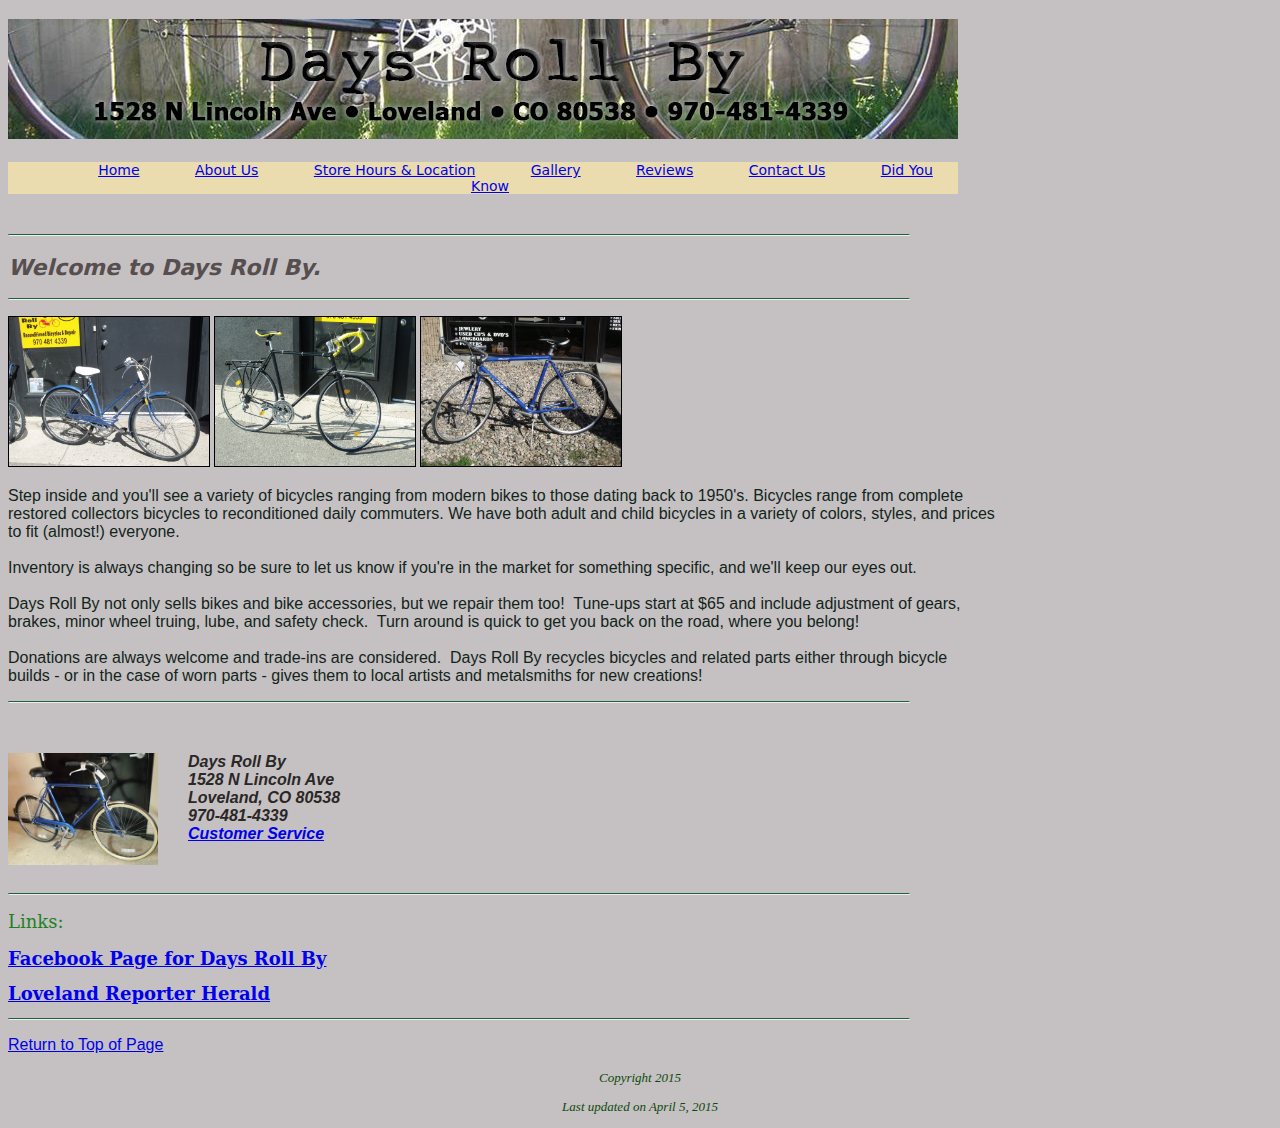
<file: index.html>
<!doctype html>
<html>
<head>
<meta charset="utf-8">
<title>Days Roll By - Reconditioned Bicycles &amp; Repair</title>
<meta name="keywords" content="Days Roll By, reconditioned, bicycles, repair, Loveland, Colorado, collectors, daily, commuters, vintage, road, bikes, repairs, tune ups, gears, brakes, wheel, turing."><meta name="description" content="Days Roll By is a bicycle repair shop that also retails reconditioned bicycles in Loveland, Colorado.">
<link href="daysrollby_styles.css" rel="stylesheet" type="text/css">
<style type="text/css">
body {
	background-color: #C5C0C1;
}
.footer_text {
	color: #0D4B0E;
	font-style: italic;
	font-size: small;
	text-align: center;
}
</style>
</head>

<body>
<h3><a href="index.html"><img src="assets/daysrollby_banner.jpg" width="950" height="120" alt=""/></a><br>
</h3>
<nav id="nav_container">
  <ul>
    <li><a href="index.html">Home</a></li>
    <li><a href="aboutus.html">About Us</a></li>
    <li><a href="hours_location.html">Store Hours &amp; Location</a></li>
    <li><a href="gallery.html">Gallery</a></li>
    <li><a href="reviews.html">Reviews</a></li>
    <li><a href="contactus.html">Contact Us</a></li>
    <li><a href="didyouknow.html">Did You Know</a></li> 
    
  </ul>
</nav>
<br>
<hr align="left" width="900">
<h2 id="top">Welcome to Days Roll By. </h2>
<hr align="left" width="900">
<p><img src="assets/1203230019.JPG" alt="A blue bicycle with a white seat" width="200" height="149" class="bicycle_border"/> <img src="assets/1209080009.JPG" alt="A black bicycle with yellow handlebars" width="200" height="149" class="bicycle_border"/> <img src="assets/2013_0928_151556-1.JPG" alt="A blue bicycle with a black seat" width="200" height="149" class="bicycle_border"/></p>
<p class="body_text">Step inside and you'll see a variety of bicycles ranging from modern   bikes to those dating back to 1950's. Bicycles range from complete<br>
restored collectors bicycles to reconditioned daily commuters. We have both adult and child bicycles in a variety of colors, styles, and prices <br>
to fit (almost!) everyone.<br>
  <br>
  Inventory   is always changing so be sure to let us know if you're in the market   for something specific, and we'll keep our eyes out.<br>
  <br>
  Days Roll By   not only sells bikes and bike accessories, but we repair them too!    Tune-ups start at $65 and include adjustment of gears,<br>
brakes, minor   wheel truing, lube, and safety check.  Turn around is quick to get you   back on the road, where you belong!  <br>
  <br>
Donations are always   welcome and trade-ins are considered.  Days Roll By recycles bicycles   and related parts either through bicycle <br>
builds - or in the case of worn   parts - gives them to local artists and metalsmiths for new creations!</p>
<hr align="left" width="900">
<p>&nbsp;</p>
<p class="contact_information"><img src="assets/8670993.jpg" alt="A blue bike inside the shop" width="150" height="112" class="img_float_left"/></p>
<p class="contact_information"><em>Days Roll By<br>
  1528 N Lincoln Ave	<br>
  Loveland, CO 80538<br>
  970-481-4339<br>
  <a href="mailto:daysrollby@hotmail.com">Customer Service</a></em></p>
<p class="contact_information">&nbsp;</p>
<hr align="left" width="900">
<p class="body_text"><span class="links_text">Links:</span></p>
<p class="bullet_text"><span class="links_text"><a href="https://www.facebook.com/DaysRollBy">Facebook Page for Days Roll By</a></span></p>
<p class="bullet_text"><span class="links_text"><a href="http://www.reporterherald.com/">Loveland Reporter Herald</a></span></p>
<hr align="left" width="900">
<p class="body_text"><a href="#top">Return to Top of Page</a></p>
<p class="footer_text">Copyright 2015 </p>
<p class="footer_text">Last updated on 
  <!-- #BeginDate format:Am1 -->April 5, 2015<!-- #EndDate -->
</p>
</body>
</html>
</file>
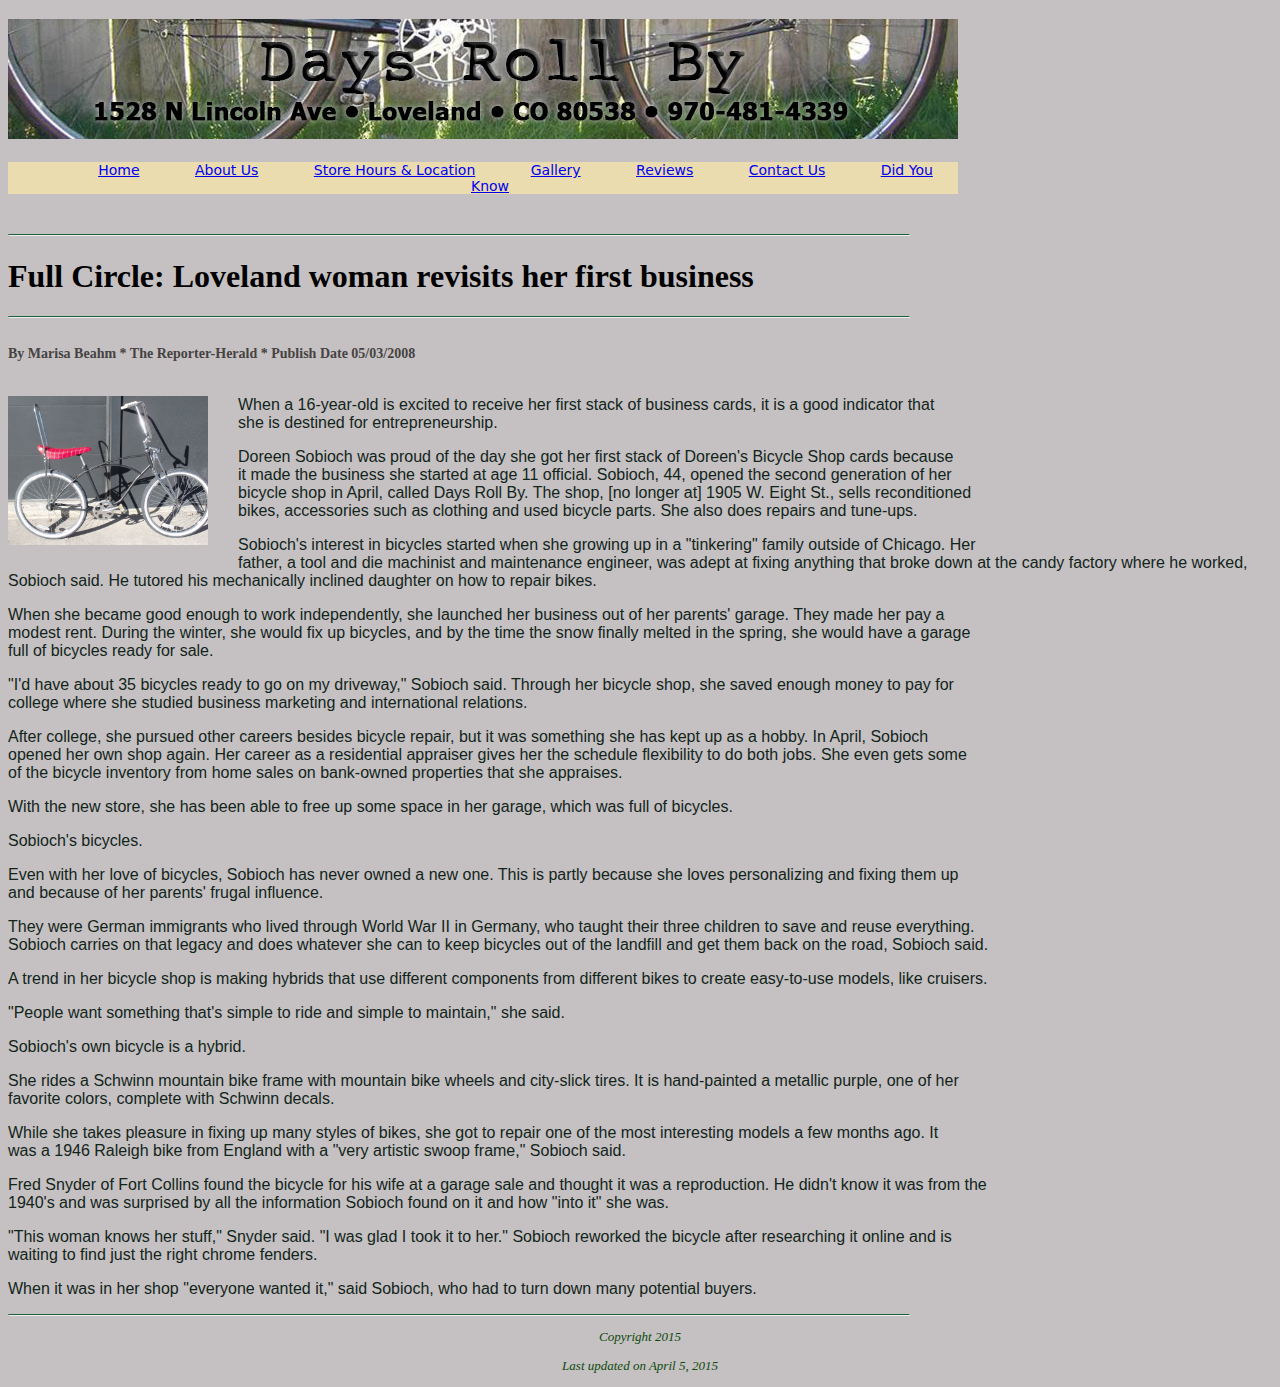
<file: aboutus.html>
<!doctype html>
<html>
<head>
<meta charset="utf-8">
<title>About Us</title>
<meta name="keywords" content="Days Roll By, reconditioned, bicycles, repair, Loveland, Colorado, collectors, daily, commuters, vintage, road, bikes, repairs, tune ups, gears, brakes, wheel, turing."><meta name="description" content="Days Roll By is a bicycle repair shop that also retails reconditioned bicycles in Loveland, Colorado.">
<link href="daysrollby_styles.css" rel="stylesheet" type="text/css">
<style type="text/css">
body {
	background-color: #C5C0C1;
}

.footer_text {
	color: #0D4B0E;
	font-style: italic;
	font-size: small;
	text-align: center;
}
</style>
</head>

<body>
<h3><a href="index.html"><img src="assets/daysrollby_banner.jpg" width="950" height="120" alt=""/></a><br>
</h3>
<nav id="nav_container">
  <ul>
    <li><a href="index.html">Home</a></li>
    <li><a href="aboutus.html">About Us</a></li>
    <li><a href="hours_location.html">Store Hours &amp; Location</a></li>
    <li><a href="gallery.html">Gallery</a></li>
    <li><a href="reviews.html">Reviews</a></li>
    <li><a href="contactus.html">Contact Us</a></li> 
    <li><a href="didyouknow.html">Did You Know</a></li> 
  </ul>
</nav>
<br>
<hr align="left" width="900">
<h1>Full Circle: Loveland woman revisits her first business</h1>
<hr align="left" width="900">
<br>
<span class="bullet_text">By Marisa Beahm * The Reporter-Herald * Publish Date 05/03/2008</span>
<p><br>
  <span class="body_text"><img src="assets/1002260010.JPG" alt="A black bicycle with a red seat" width="200" height="149" class="img_float_left"/>When a 16-year-old is excited to receive her first stack of business cards, it is a good indicator that <br>
  she is destined for entrepreneurship.</span></p>
<p class="body_text">Doreen Sobioch was proud of the day she got her first stack of Doreen's Bicycle Shop cards because <br>
  it made the business she started at age 11 official. Sobioch, 44, opened the second generation of her<br>
bicycle shop in April, called Days Roll By. The shop, [no longer at] 1905 W. Eight St., sells reconditioned <br>
bikes, accessories such as clothing and used bicycle parts.  She also does repairs and tune-ups.</p>
<p class="body_text">Sobioch's interest in bicycles started when she growing up in a &quot;tinkering&quot; family outside of Chicago. Her<br>
father, a tool and die machinist and maintenance engineer, was adept at fixing anything that broke down at the candy factory where he worked, <br>
Sobioch said. He tutored his mechanically inclined daughter on how to repair bikes.</p>
<p class="body_text">When she became good enough to work independently, she launched her business out of her parents' garage.  They made her pay a <br>
modest rent.  During the winter, she would fix up bicycles, and by the time the snow finally melted in the spring, she would have a garage<br>
full of bicycles ready for sale.</p>
<p class="body_text">&quot;I'd have about 35 bicycles ready to go on my driveway,&quot; Sobioch said. Through her bicycle shop, she saved enough money to pay for<br>
college where she studied business marketing and international relations.</p>
<p class="body_text">After college, she pursued other careers besides bicycle repair, but it was something she has kept up as a hobby. In April, Sobioch <br>
opened her own shop again.  Her career as a residential appraiser gives her the schedule flexibility to do both jobs. She even gets some<br>
of the bicycle inventory from home sales on bank-owned properties that she appraises.</p>
<p class="body_text">With the new store, she has been able to free up some space in her garage, which was full of bicycles.</p>
<p class="body_text">Sobioch's bicycles.</p>
<p class="body_text">Even with her love of bicycles, Sobioch has never owned a new one. This is partly because she loves personalizing and fixing them up <br>
and because of her parents' frugal influence.</p>
<p class="body_text">They were German immigrants who lived through World War II in Germany, who taught their three children to save and reuse everything. <br>
Sobioch carries on that legacy and does whatever she can to keep bicycles out of the landfill and get them back on the road, Sobioch said.</p>
<p class="body_text">A trend in her bicycle shop is making hybrids that use different components from different bikes to create easy-to-use models, like cruisers.</p>
<p class="body_text">&quot;People want something that's simple to ride and simple to maintain,&quot; she said.</p>
<p class="body_text">Sobioch's own bicycle is a hybrid.</p>
<p class="body_text">She rides a Schwinn mountain bike frame with mountain bike wheels and city-slick tires.  It is hand-painted a metallic purple, one of her<br>
favorite colors, complete with Schwinn decals.</p>
<p class="body_text">While she takes pleasure in fixing up many styles of bikes, she got to repair one of the most interesting models a few months ago. It <br>
was a 1946 Raleigh bike from England with a &quot;very artistic swoop frame,&quot; Sobioch said.</p>
<p class="body_text">Fred Snyder of Fort Collins found the bicycle for his wife at a garage sale and thought it was a reproduction.  He didn't know it was from the <br>
1940's and was surprised by all the information Sobioch found on it and how &quot;into it&quot; she was.</p>
<p class="body_text">&quot;This woman knows her stuff,&quot; Snyder said.  &quot;I was glad I took it to her.&quot; Sobioch reworked the bicycle after researching it online and is <br>
waiting to find just the right chrome fenders.</p>
<p class="body_text">When it was in her shop &quot;everyone wanted it,&quot; said Sobioch, who had to turn down many potential buyers.</p>
<hr align="left" width="900">
<p class="footer_text">Copyright 2015 </p>
<p class="footer_text">Last updated on 
  <!-- #BeginDate format:Am1 -->April 5, 2015<!-- #EndDate -->
</p>
</body>
</html>
</file>
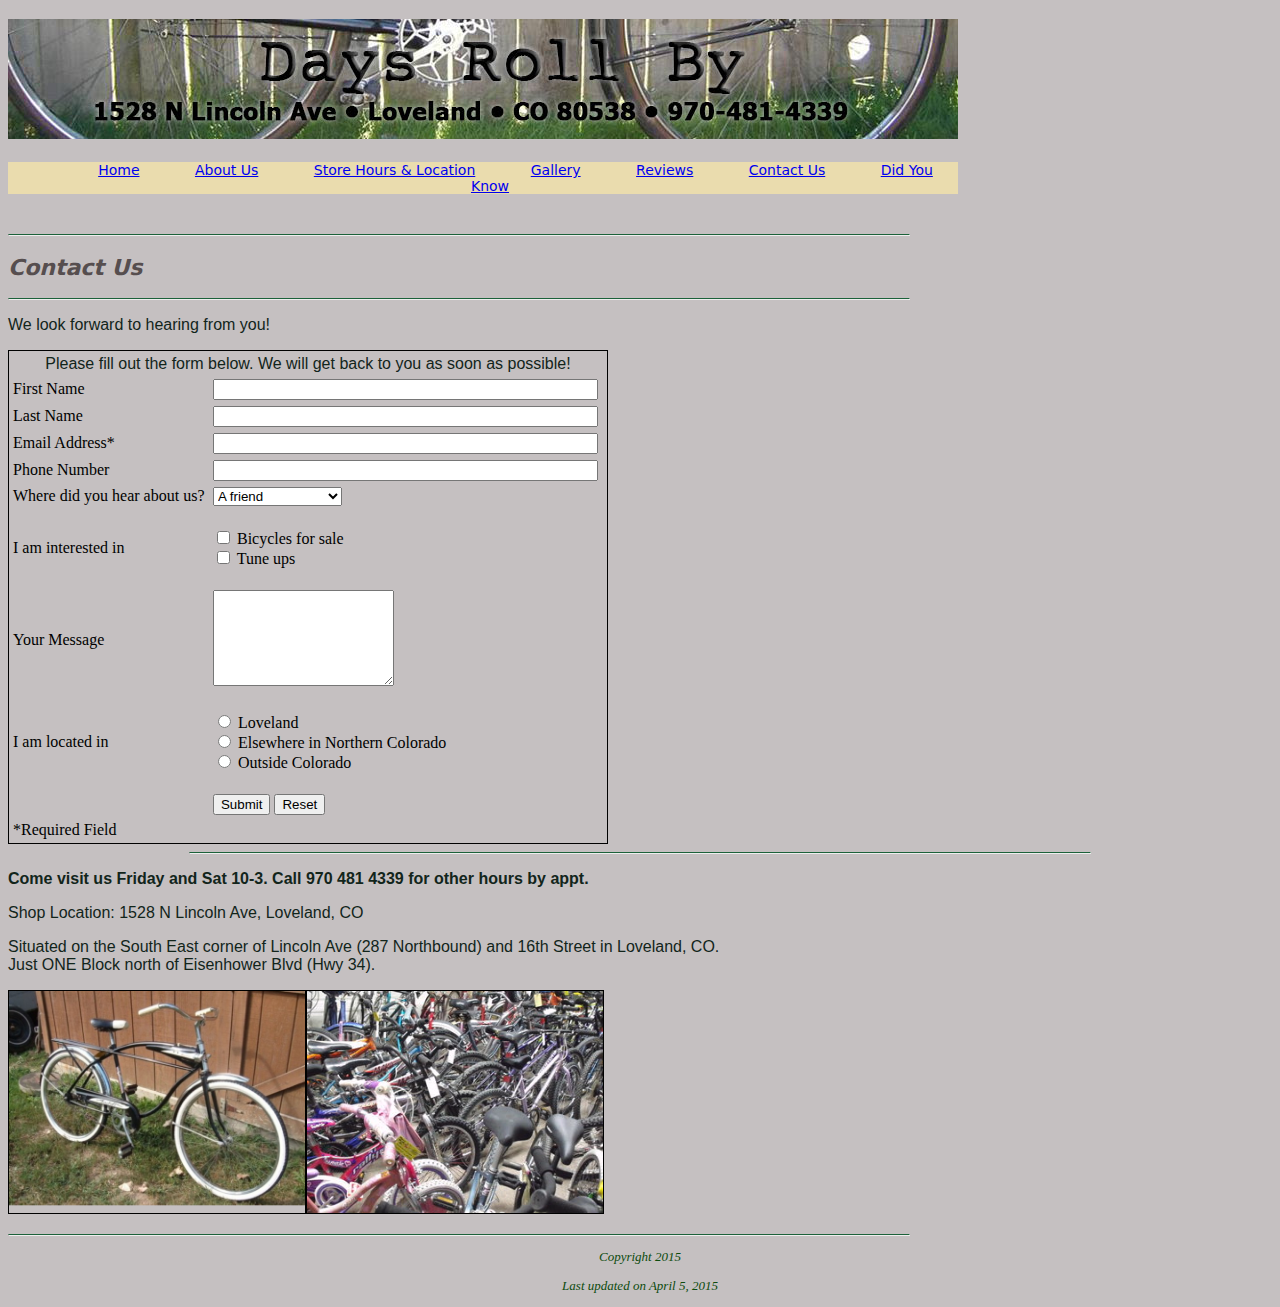
<file: contactus.html>
<!doctype html>
<html>
<head>
<meta charset="utf-8">
<title>Contact Us</title>
<meta name="keywords" content="Days Roll By, reconditioned, bicycles, repair, Loveland, Colorado, collectors, daily, commuters, vintage, road, bikes, repairs, tune ups, gears, brakes, wheel, turing."><meta name="description" content="Days Roll By is a bicycle repair shop that also retails reconditioned bicycles in Loveland, Colorado.">
<link href="daysrollby_styles.css" rel="stylesheet" type="text/css">
<style type="text/css">
body {
	background-color: #C5C0C1;
}
.footer_text {
	color: #0D4B0E;
	font-style: italic;
	font-size: small;
	text-align: center;
}

</style>

</head>

<body>
<h3><a href="index.html"><img src="assets/daysrollby_banner.jpg" width="950" height="120" alt=""/></a><br>
</h3>
<nav id="nav_container">
  <ul>
    <li><a href="index.html">Home</a></li>
    <li><a href="aboutus.html">About Us</a></li>
    <li><a href="hours_location.html">Store Hours &amp; Location</a></li>
    <li><a href="gallery.html">Gallery</a></li>
    <li><a href="reviews.html">Reviews</a></li>
    <li><a href="contactus.html">Contact Us</a></li> 
    <li><a href="didyouknow.html">Did You Know</a></li> 
  </ul>
</nav>
<br>
<hr align="left" width="900">
<h2>Contact Us</h2>
<hr align="left" width="900">
<p class="body_text">We look forward to hearing from you!</p>
<form method="post" name="form1" target="_self" id="contact">
  <table width="200" border="1" class="table_contact">
    <tbody>
      <tr>
        <th colspan="2" scope="col"><span class="body_text">Please fill out the form below. We will get back to you as soon as possible!</span> </th>
      </tr>
      <tr>
        <td>First Name</td>
        <td><input name="first_name" type="text" id="first_name" size="45" maxlength="150"></td>
      </tr>
      <tr>
        <td>Last Name</td>
        <td><input name="last_name" type="text" id="last_name" size="45" maxlength="150"></td>
      </tr>
      <tr>
        <td>Email Address*</td>
        <td><input name="email" type="text" id="email" size="45" maxlength="150"></td>
      </tr>
      <tr>
        <td>Phone Number</td>
        <td><input name="phone" type="text" id="phone" size="45" maxlength="150"></td>
      </tr>
      <tr>
        <td>Where did you hear about us?</td>
        <td><select name="heard_from" id="heard_from">
            <option value="friend">A friend</option>
            <option value="coworker">A coworker</option>
            <option value="news">Newspaper article</option>
            <option value="internet">Online</option>
        </select></td>
      </tr>
      <tr>
        <td>I am interested in</td>
        <td><p>
          <label>
            <input type="checkbox" name="interested" value="bicycles" id="interested_0">
            Bicycles for sale</label>
          <br>
          <label>
            <input type="checkbox" name="interested" value="tuneups" id="interested_1">
            Tune ups</label>
          <br>
        </p></td>
      </tr>
      <tr>
        <td>Your Message</td>
        <td><textarea name="message" cols="20" rows="6" maxlength="200" id="message"></textarea></td>
      </tr>
      <tr>
        <td>I am located in</td>
        <td><p>
          <label>
            <input type="radio" name="location" value="loveland" id="location_0">
            Loveland</label>
          <br>
          <label>
            <input type="radio" name="location" value="northernco" id="location_1">
            Elsewhere in Northern Colorado</label>
          <br>
          <label>
            <input type="radio" name="location" value="notinco" id="location_2">
            Outside Colorado</label>
          <br>
        </p></td>
      </tr>
      <tr>
        <td><input name="required" type="hidden" id="required" value="email"></td>
        <td><input name="submit" type="submit" id="submit" formmethod="POST" formtarget="_self" value="Submit"> <input type="reset" name="reset" id="reset" value="Reset"></td>
      </tr>
      <tr>
        <td>*Required Field</td>
        <td>&nbsp;</td>
      </tr>
    </tbody>
  </table>
</form>
<hr>
<p class="body_text"><strong>Come visit us Friday and Sat 10-3. Call 970 481 4339 for other hours by appt. </strong></p>
<p class="body_text">Shop Location: 1528 N Lincoln Ave, Loveland, CO</p>
<p class="body_text">Situated   on the South East corner of Lincoln Ave (287 Northbound) and 16th   Street in Loveland, CO.  <br>
Just ONE Block north of Eisenhower Blvd (Hwy   34). </p>
<p class="body_text"><img src="assets/columbia firebolt.jpg" alt="A black bicycle beside a fence" width="296" height="222" class="bicycle_border"/><img src="assets/8838447.jpg" alt="Many bicycles inside the shop" width="296" height="222" class="bicycle_border"/></p>
<hr align="left" width="900">
<p class="footer_text">Copyright 2015 </p>
<p class="footer_text">Last updated on 
  <!-- #BeginDate format:Am1 -->April 5, 2015<!-- #EndDate -->
</p>
</body>
</html>
</file>
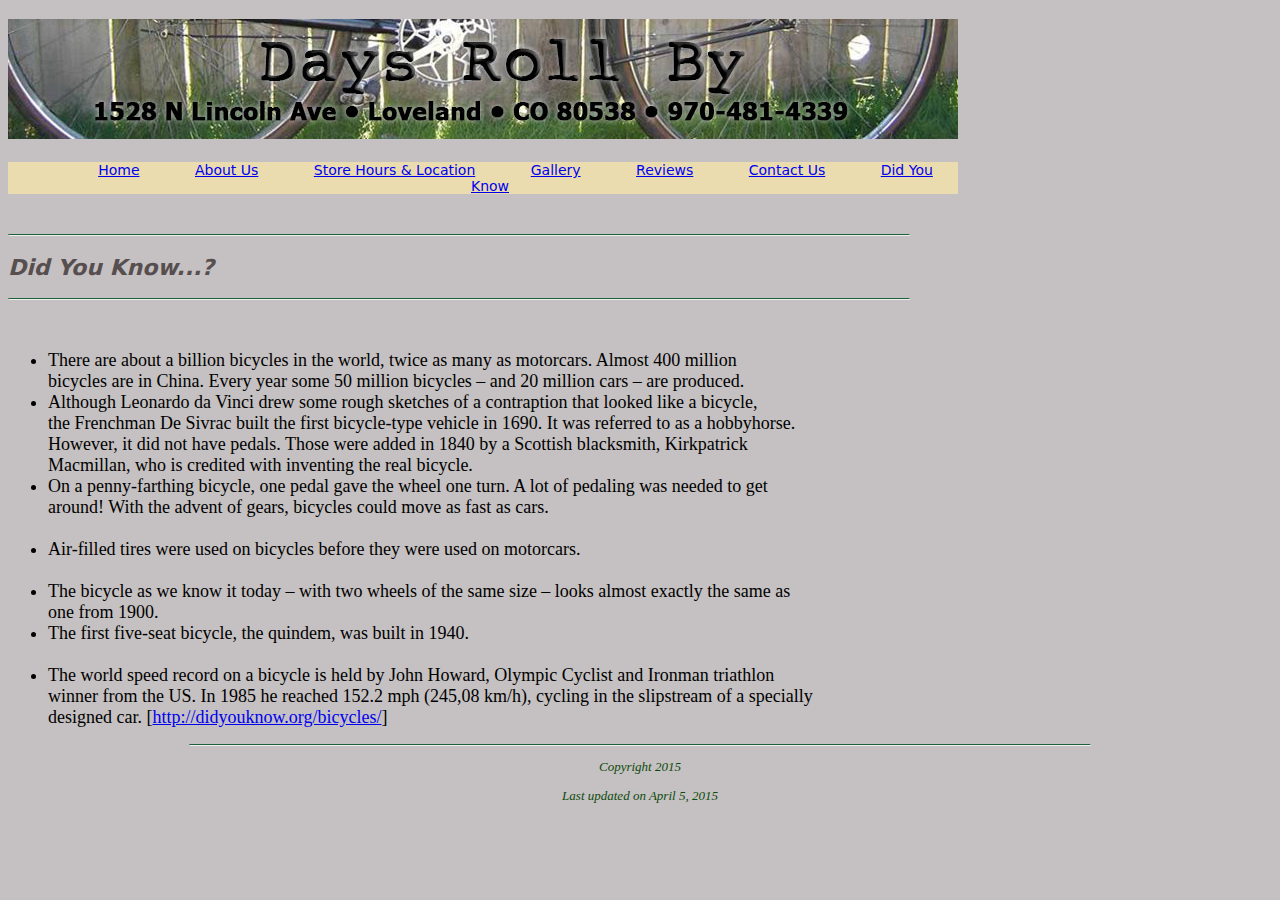
<file: didyouknow.html>
<!doctype html>
<html>
<head>
<meta charset="utf-8">
<title>Did You Know</title>
<link href="daysrollby_styles.css" rel="stylesheet" type="text/css">
<style type="text/css">
body {
	background-color: #C5C0C1;
}
.footer_text {
	color: #0D4B0E;
	font-style: italic;
	font-size: small;
	text-align: center;
}
</style>
</head>

<body>
<h3><a href="index.html"><img src="assets/daysrollby_banner.jpg" width="950" height="120" alt=""/></a><br>
</h3>
<nav id="nav_container">
  <ul>
    <li><a href="index.html">Home</a></li>
    <li><a href="aboutus.html">About Us</a></li>
    <li><a href="hours_location.html">Store Hours &amp; Location</a></li>
    <li><a href="gallery.html">Gallery</a></li>
    <li><a href="reviews.html">Reviews</a></li>
    <li><a href="contactus.html">Contact Us</a></li>
    <li><a href="didyouknow.html">Did You Know</a></li> 
    
  </ul>
</nav>
<br>
<hr align="left" width="900">
 <h2>Did You Know...?</h2>
 <hr align="left" width="900">
 <p>&nbsp;</p>
    <section>
      <ul>
        <li class="bigger_bullet_text">There are about a billion bicycles in the world, twice as many as    motorcars. Almost 400 million<br>
bicycles are in China. Every year some 50    million bicycles – and 20 million cars – are produced.</li>
        <li class="bigger_bullet_text">Although Leonardo da Vinci drew some rough sketches of a contraption    that looked like a bicycle, <br>
        the Frenchman De Sivrac built the first    bicycle-type vehicle in 1690. It was referred to as a hobbyhorse.<br>
However, it did not have pedals. Those were added in 1840 by a Scottish    blacksmith, Kirkpatrick <br>
Macmillan, who is credited with inventing the    real bicycle. </li>
        <li class="bigger_bullet_text">On a penny-farthing bicycle, one pedal gave the wheel one turn. A lot    of pedaling was needed to get<br>
around! With the advent of gears,    bicycles could move as fast as cars.<br>
        <br>
        </li>
        <li class="bigger_bullet_text">Air-filled tires were used on bicycles before they were used on  motorcars.<br>
        <br>
        </li>
        <li class="bigger_bullet_text">The bicycle as we know it today – with two wheels of the same size –  looks almost exactly the same as <br>
        one from 1900. </li>
        <li class="bigger_bullet_text">The first five-seat bicycle, the quindem, was built in 1940.<br>
        <br>
        </li>
        <li class="bigger_bullet_text">The world speed record on a bicycle is held by John Howard, Olympic    Cyclist and Ironman triathlon<br>
winner from the US. In 1985 he reached    152.2 mph (245,08 km/h), cycling in the slipstream of a specially    <br>
designed car.  [<a href="http://didyouknow.org/bicycles/">http://didyouknow.org/bicycles/</a>]</li>
      </ul>
    </section>
    <span class="bullet_text">
    <section></section>
    </span>
<section></section>
<!-- end .content --></article>
<hr>
  <p class="footer_text">Copyright 2015 </p>
<p class="footer_text">Last updated on 
  <!-- #BeginDate format:Am1 -->April 5, 2015<!-- #EndDate -->
</p>
  <!-- end .container --></div>
</body>
</html>
</file>
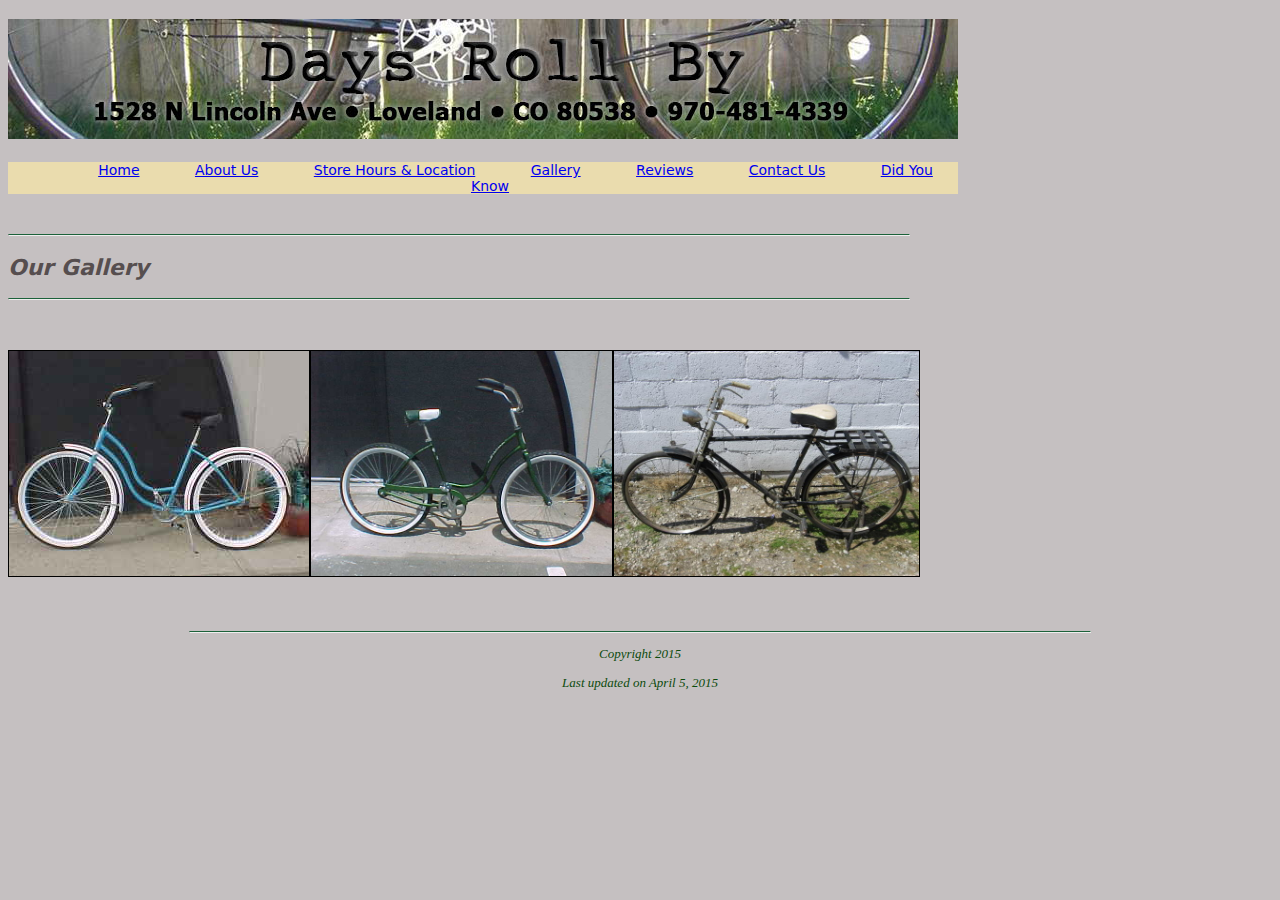
<file: gallery.html>
<!doctype html>
<html>
<head>
<meta charset="utf-8">
<title>Gallery</title>
<meta name="keywords" content="Days Roll By, reconditioned, bicycles, repair, Loveland, Colorado, collectors, daily, commuters, vintage, road, bikes, repairs, tune ups, gears, brakes, wheel, turing."><meta name="description" content="Days Roll By is a bicycle repair shop that also retails reconditioned bicycles in Loveland, Colorado.">
<link href="daysrollby_styles.css" rel="stylesheet" type="text/css">
<style type="text/css">
body {
	background-color: #C5C0C1;
}
.footer_text {
	color: #0D4B0E;
	font-style: italic;
	font-size: small;
	text-align: center;
}
</style>
</head>

<body>
<h3><a href="index.html"><img src="assets/daysrollby_banner.jpg" width="950" height="120" alt=""/></a><br>
</h3>
<nav id="nav_container">
  <ul>
    <li><a href="index.html">Home</a></li>
    <li><a href="aboutus.html">About Us</a></li>
    <li><a href="hours_location.html">Store Hours &amp; Location</a></li>
    <li><a href="gallery.html">Gallery</a></li>
    <li><a href="reviews.html">Reviews</a></li>
    <li><a href="contactus.html">Contact Us</a></li> 
    <li><a href="didyouknow.html">Did You Know</a></li> 
  </ul>
</nav>
<br>
<hr align="left" width="900">
<h2>Our Gallery</h2>
<hr align="left" width="900">
<p>&nbsp;</p>
<p><img src="assets/schwinnhollywoodblue3.jpg" alt="A blue bicycle with white accents" width="300" height="225" class="bicycle_border"/><img src="assets/MVC-003S_01.JPG" alt="A dark green bicycle with white accents" width="301" height="225" class="bicycle_border"/><img src="assets/Miyata_Works_Bike_001.jpg" alt="A black bicycle with a white and black seat" width="305" height="225" class="bicycle_border"/></p>
<p>&nbsp;</p>
<hr>
<p class="footer_text">Copyright 2015 </p>
<p class="footer_text">Last updated on 
  <!-- #BeginDate format:Am1 -->April 5, 2015<!-- #EndDate -->
</p>
</body>
</html>
</file>
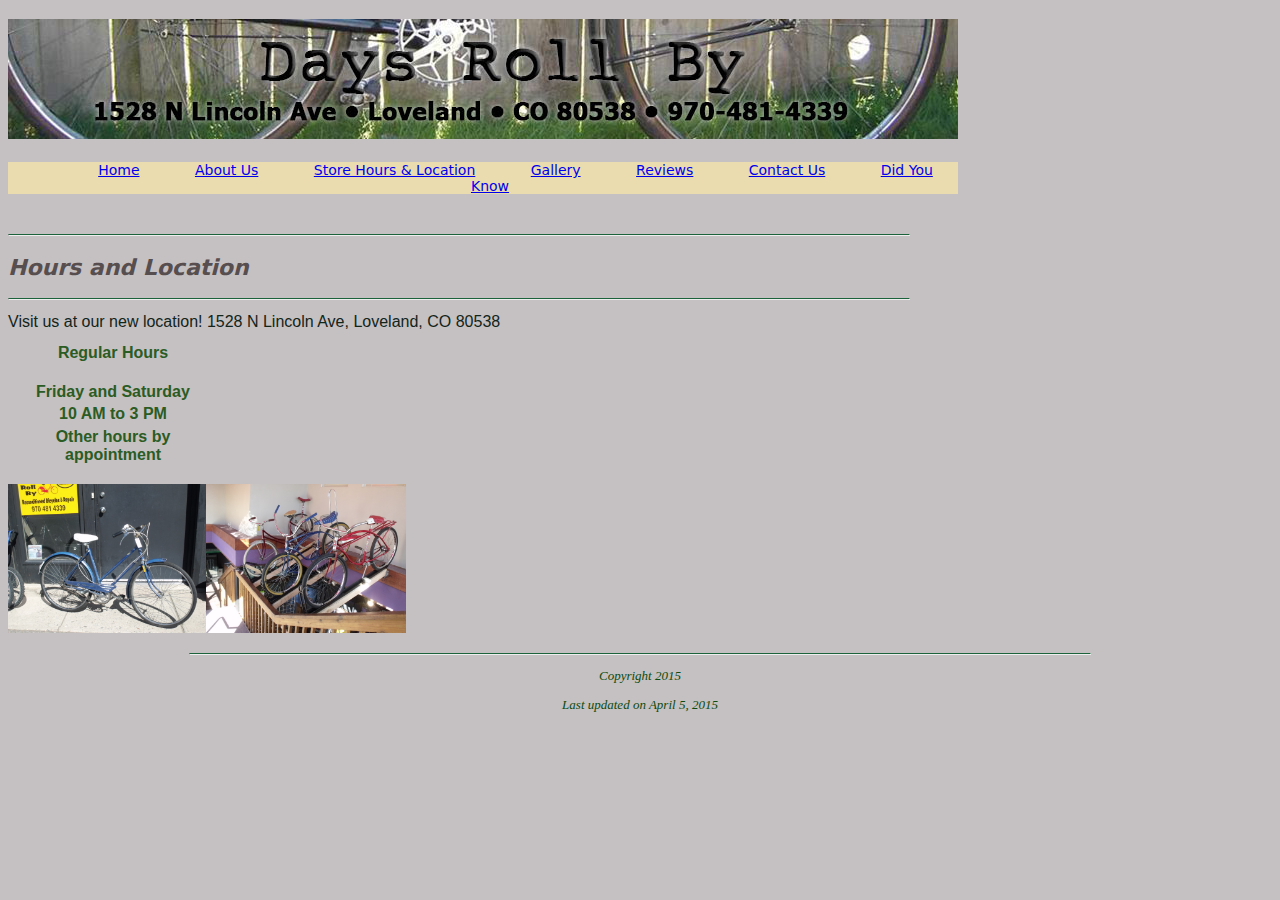
<file: hours_location.html>
<!doctype html>
<html>
<head>
<meta charset="utf-8">
<title>Hours and Location</title>
<link href="daysrollby_styles.css" rel="stylesheet" type="text/css">
<style type="text/css">
body {
	background-color: #C5C0C1;
}
h3 a img {
}
.hours {
	color: #2A5C24;
	font-family: Gotham, "Helvetica Neue", Helvetica, Arial, sans-serif;
	font-weight: bold;
	text-align: center;
	font-style: normal;
}
.footer_text {
	color: #0D4B0E;
	font-style: italic;
	font-size: small;
	text-align: center;
}
</style>
</head>

<body>
<h3><a href="index.html"><img src="assets/daysrollby_banner.jpg" width="950" height="120" alt=""/></a><br>
</h3>
<nav id="nav_container">
  <ul>
    <li><a href="index.html">Home</a></li>
    <li><a href="aboutus.html">About Us</a></li>
    <li><a href="hours_location.html">Store Hours &amp; Location</a></li>
    <li><a href="gallery.html">Gallery</a></li>
    <li><a href="reviews.html">Reviews</a></li>
    <li><a href="contactus.html">Contact Us</a></li> 
    <li><a href="didyouknow.html">Did You Know</a></li> 
  </ul>
</nav>
<br>
<hr align="left" width="900">
<h2>Hours and Location</h2>
<hr align="left" width="900">
<h2 class="body_text">Visit us at our new location! 1528 N Lincoln Ave, Loveland, CO 80538</h2>
<table width="200" border="1" class="table" style="color: #8A4C4D;" summary="this table is for the store hours">
  <caption class="hours">
    <strong>Regular Hours</strong><br>
    <br>
  </caption>
  <tbody>
    <tr>
      <td class="table" style="text-align: center"><span class="hours">Friday and Saturday</span></td>
    </tr>
    <tr>
      <td class="table" style="text-align: center"><span class="hours">10 AM</span><span class="hours"> to 3 PM</span></span></td>
    </tr>
    <tr>
      <td style="text-align: center"><span class="hours">Other hours by appointment</span></td>
    </tr>
  </tbody>
</table>
<p><img src="assets/1203230019.JPG" alt="blue bicycle" width="198" height="149"/><img src="assets/1302160003.JPG" alt="three bicycles" width="200" height="149"/></p>
<hr>

<p class="footer_text">Copyright 2015 </p>
<p class="footer_text">Last updated on 
  <!-- #BeginDate format:Am1 -->April 5, 2015<!-- #EndDate -->
</p>
</body>
</html>
</file>
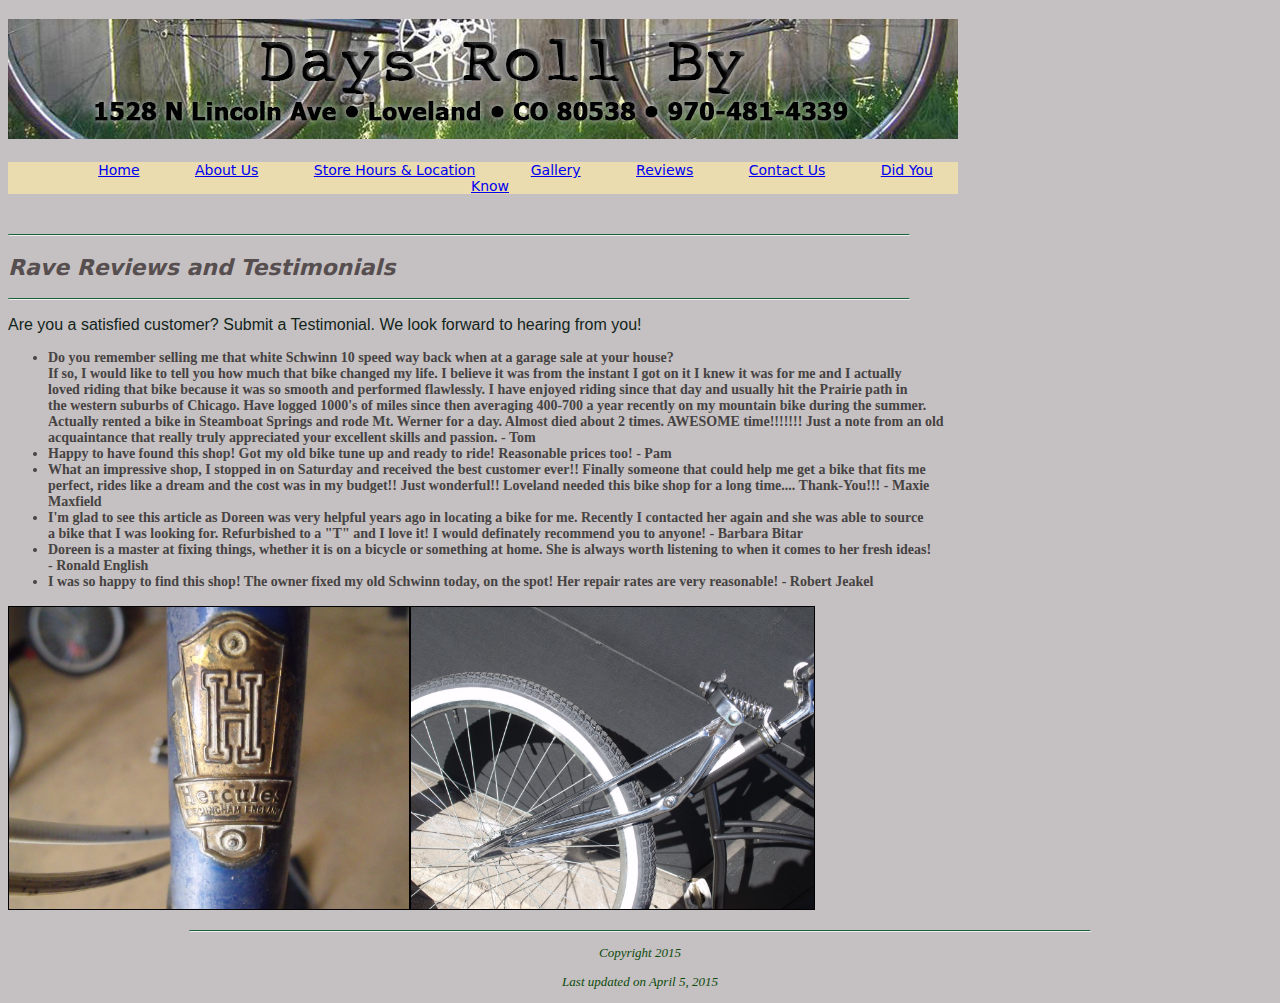
<file: reviews.html>
<!doctype html>
<html>
<head>
<meta charset="utf-8">
<title>Reviews</title>
<link href="daysrollby_styles.css" rel="stylesheet" type="text/css">
<style type="text/css">
body {
	background-color: #C5C0C1;
}
.footer_text {
	color: #0D4B0E;
	font-style: italic;
	font-size: small;
	text-align: center;
}
</style>
</head>

<body>
<h3><a href="index.html"><img src="assets/daysrollby_banner.jpg" width="950" height="120" alt=""/></a><br>
</h3>
<nav id="nav_container">
  <ul>
    <li><a href="index.html">Home</a></li>
    <li><a href="aboutus.html">About Us</a></li>
    <li><a href="hours_location.html">Store Hours &amp; Location</a></li>
    <li><a href="gallery.html">Gallery</a></li>
    <li><a href="reviews.html">Reviews</a></li>
    <li><a href="contactus.html">Contact Us</a></li> 
    <li><a href="didyouknow.html">Did You Know</a></li> 
  </ul>
</nav>
<br>
<hr align="left" width="900">
 
<h2>Rave Reviews and Testimonials</h2>
<hr align="left" width="900">
<p class="body_text">Are you a satisfied customer? Submit a Testimonial. We look forward to hearing from you!<br>
</p>
<ul>
  <li class="bullet_text">Do you remember selling me that white Schwinn 10 speed way back when at a garage sale at your house? <br>
  If so, I would like to tell you how much that bike changed my life. I believe it was from the instant I got on it I knew it was for me and I actually<br>
loved riding that bike because it was so smooth and performed flawlessly. I have enjoyed riding since that day and usually hit the Prairie path in<br>
the western suburbs of Chicago. Have logged 1000's of miles since then averaging 400-700 a year recently on my mountain bike during the summer. <br>
Actually rented a bike in Steamboat Springs and rode Mt. Werner for a day. Almost died about 2 times. AWESOME time!!!!!!! Just a note from an old <br>
acquaintance that really truly appreciated your excellent skills and passion. - Tom</li>
  <li class="bullet_text">Happy to have found this shop! Got my old bike tune up and ready to ride! Reasonable prices too! - Pam </li>
  <li class="bullet_text">What an impressive shop, I stopped in on Saturday and received the best customer ever!! Finally someone that could help me get a bike that fits me<br>
perfect, rides like a dream and the cost was in my budget!!  Just wonderful!! Loveland needed this bike shop for a long time.... Thank-You!!!  - Maxie<br>
Maxfield</li>
  <li class="bullet_text">I'm glad to see this article as Doreen was very helpful years ago in locating a bike for me.  Recently I contacted her again and she was able to source<br>
a bike that I was looking for.  Refurbished to a &quot;T&quot; and I love it!  I would definately recommend you to anyone!  - Barbara Bitar</li>
  <li class="bullet_text">Doreen is a master at fixing things, whether it is on a bicycle or something at home.  She is always worth listening to when it comes to her fresh ideas!  <br>
  - Ronald English</li>
  <li class="bullet_text">I was so happy to find this shop!  The owner fixed my old Schwinn today, on the spot!  Her repair rates are very reasonable!  - Robert Jeakel</li>
</ul>
<p><img src="assets/1203230017.JPG" alt="A blue part of a bike of the Hercules brand." width="400" height="302" class="bicycle_border"/><img src="assets/1002260009.JPG" alt="A black and silver colored bicycle" width="403" height="302" class="bicycle_border"/></p>
<hr>
<p class="footer_text">Copyright 2015 </p>
<p class="footer_text">Last updated on 
  <!-- #BeginDate format:Am1 -->April 5, 2015<!-- #EndDate -->
</p>
</body>
</html>
</file>
<file: daysrollby_styles.css>
@charset "utf-8";
.body_text {
	color: #12251B;
	font-family: Gotham, "Helvetica Neue", Helvetica, Arial, sans-serif;
	font-style: normal;
	font-weight: normal;
	font-size: 16px;
	background-image: url(daysrollby_styles.css);
}
.bullet_text {
	color: #464343;
	font-family: Cambria, "Hoefler Text", "Liberation Serif", Times, "Times New Roman", serif;
	font-style: normal;
	font-weight: bold;
	font-size: 14px;
}
h2 {
	color: #564E4F;
	font-family: "Lucida Grande", "Lucida Sans Unicode", "Lucida Sans", "DejaVu Sans", Verdana, sans-serif;
	font-style: italic;
	font-weight: bold;
	font-size: 22px;
}
.img_float_left {
	float: left;
	border-color: #000000;
	margin-right: 20px;
	padding-right: 10px;
	margin-bottom: 10px;
}
.img_float_right {
	float: right;
	border-color: #000000;
	padding-left: 10px;
	margin-top: 10px;
	margin-left: 20px;
}

#nav_container ul {
	background-color: #eadcae;
	color: #c5c0c1;
	font-family: Segoe, "Segoe UI", "DejaVu Sans", "Trebuchet MS", Verdana, sans-serif;
	font-size: 14px;
	text-align: center;
	border-style: none;
	list-style-type: none;
	text-decoration: none;
	padding: 0 px;
	margin: 0 px;
	width: 910px;
	height: auto;
}
#nav_container ul li {
	height: 25px;
	display: inline;
	width: 910px;
	padding-left: 25px;
	padding-right: 26px;
}
#nav_container ul li a: hover {
	color: #003300;
	background-color: #A3C98E;
}

.table {
	background-color: #C5C0C1;
	text-align: left;
	margin: 5px;
	border: thin none #FFFFFF;
}
.contact_information {
	color: #2A2727;
	font-family: Gotham, "Helvetica Neue", Helvetica, Arial, sans-serif;
	font-weight: bold;
	text-shadow: none none;
}
.links_text {
	color: #1E8223;
	font-family: Constantia, "Lucida Bright", "DejaVu Serif", Georgia, serif;
	font-style: normal;
	font-size: large;
}
hr {
	width: 900px;
	border-top: thin solid #1C623A;
}
.table_contact {
	width: 600px;
	border: thin solid #000000;
}
.body_text strong {
}
th {
	border: thin solid #C5C0C1;
}
td {
	border: thin solid #C5C0C1;
}

.bicycle_border {
	border: thin solid #000000;
}
.bigger_bullet_text {
	font-size: large;
}
</file>
